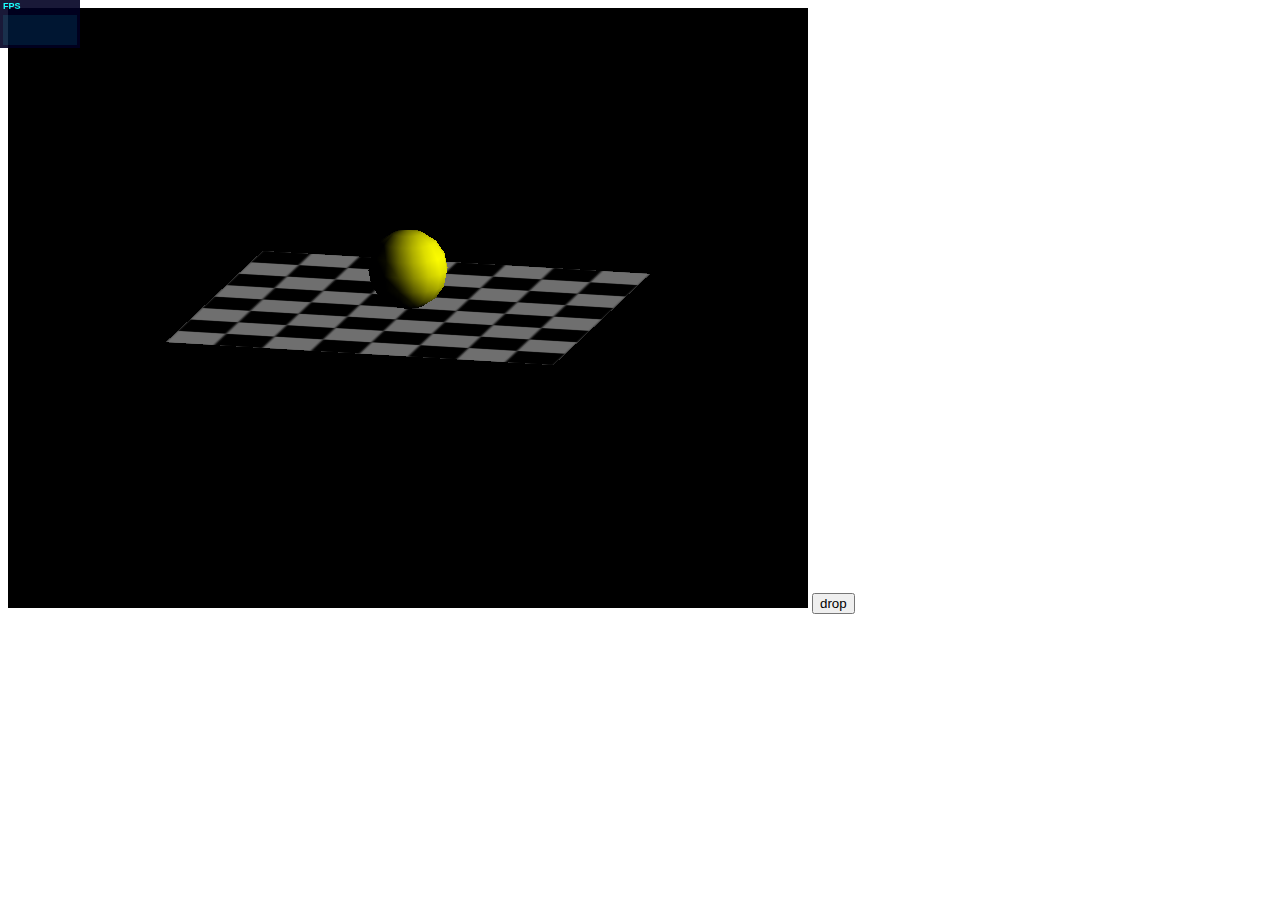
<file: demo/animation/index.html>
<!DOCTYPE html PUBLIC "-//W3C//DTD XHTML 1.0 Strict//EN" "http://www.w3.org/TR/xhtml1/DTD/xhtml1-strict.dtd">
<html>
<head>
    <script type="text/javascript" src="../js/three.js"></script>
    <script type="text/javascript" src="../js/stats.js"></script>
    <script type="text/javascript">
        var scene = null;
        var camera = null;
        var renderer = null;

        var id = null;
        var ballMesh = null;
        var ballRadius = 0.5;
        var maxHeight = 4;
        var v= 0;
        var a = -0.01;
        var isMoving = false;

        function init() {
            stat = new Stats();
            stat.domElement.style.position = 'absolute';
            stat.domElement.style.right = '0px';
            stat.domElement.style.top = '0px';
            document.body.appendChild(stat.domElement);


            renderer = new THREE.WebGLRenderer({
                canvas: document.getElementById('mainCanvas')
            });
            renderer.setClearColor(0x000000);
            scene = new THREE.Scene();

            camera = new THREE.OrthographicCamera(-5, 5, 3.75, -3.75, 0.1, 100);
            camera.position.set(5, 5, 20);
            camera.lookAt(new THREE.Vector3(0, 0, 0));
            scene.add(camera);







            //ball
            ballMesh = new THREE.Mesh(new THREE.SphereGeometry(ballRadius,16,8),
                new THREE.MeshLambertMaterial({
                    color: 0xffff00
                }));
            ballMesh.position.y = ballRadius;
            scene.add(ballMesh);

            //plane
            var texture = THREE.ImageUtils.loadTexture('../img/chess.png',{}, function () {
                renderer.render(scene, camera);
            });
            texture.wrapS = texture.wrapT = THREE.RepeatWrapping;
            texture.repeat.set(4,4);

            var plane = new THREE.Mesh(new THREE.PlaneGeometry(5,5),
                new THREE.MeshLambertMaterial({
                    map:texture
                }));

            plane.rotation.x = -Math.PI/2;
            scene.add(plane);


            var light = new THREE.DirectionalLight(0xffffff);
            light.position.set(20, 10, 5);
            scene.add(light);

            id = setInterval(draw, 10);

        }

        function draw() {
            stat.begin();
            if( isMoving) {
                ballMesh.position.y += v;
                v += a;
                if(ballMesh.position.y <= ballRadius){
                    v = -0.9* v;
                }

                if(Math.abs(v)< 0.001) {
                    console.log(v);
                    isMoving= false;
                    ballMesh.position.y = ballRadius;
                    clearInterval(id);
                    id = null;

                }
            }


            renderer.render(scene, camera);
//            id = requestAnimationFrame(draw);
            stat.end();
        }

        function stop() {
            if (id !== null) {
                clearInterval(id);
                id = null;
            }
        }

        function drop() {
            isMoving = true;
            ballMesh.position.y = maxHeight;
            v = 0;

        }
    </script>
</head>

<body onload="init()">
<canvas id="mainCanvas" width="800px" height="600px"></canvas>
<button id="dropBtn" onclick="drop()">drop</button>
</body>
</html>
</file>
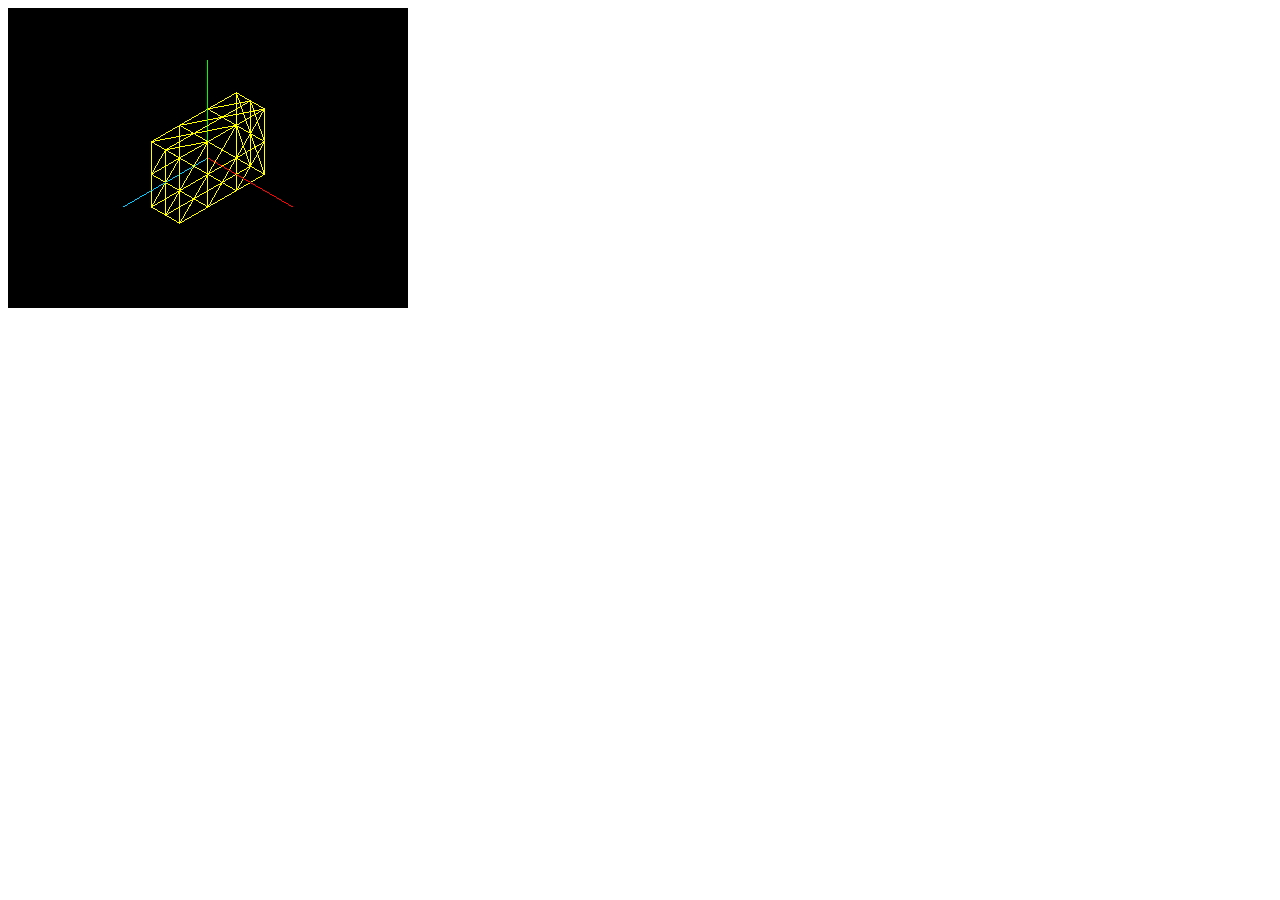
<file: demo/Geometry/index.html>
<!DOCTYPE html PUBLIC "-//W3C//DTD XHTML 1.0 Strict//EN" "http://www.w3.org/TR/xhtml1/DTD/xhtml1-strict.dtd">
<html>
<head>
    <script type="text/javascript" src="../js/three.js"></script>

    <script type="text/javascript">
        function init() {
            var renderer = new THREE.WebGLRenderer({
                canvas: document.getElementById('mainCanvas')
            });
            renderer.setClearColor(0x000000);
            var scene = new THREE.Scene();

            // camera
            var camera = new THREE.OrthographicCamera(-5, 5, 3.75, -3.75, 0.1, 100);
            camera.position.set(25, 25, 25);
            camera.lookAt(new THREE.Vector3(0, 0, 0));
            scene.add(camera);

            // draw axes to help you understand the coordinate
            drawAxes(scene);

            var material = new THREE.MeshBasicMaterial({
                color: 0xffff00,
                wireframe: true
            });

            drawCube(scene, material);
            // drawPlane(scene, material);
            // drawSphere(scene, material);
            // drawCircle(scene, material);
            // drawCylinder(scene, material);
            // drawTetra(scene, material);
            // drawOcta(scene, material);
            // drawIcosa(scene, material);
            // drawTorus(scene, material);
            // drawTorusKnot(scene, material);

            // render
            renderer.render(scene, camera);
        }

        function drawCube(scene, material) {
            var cube = new THREE.Mesh(new THREE.CubeGeometry(1, 2, 3, 2, 2, 3), material);
            scene.add(cube);
        }

        function drawPlane(scene, material) {
            var plane = new THREE.Mesh(new THREE.PlaneGeometry(2, 4), material);
            scene.add(plane);
        }

        function drawSphere(scene, material) {
            var sphere = new THREE.Mesh(new THREE.SphereGeometry(3, 8, 6), material);
            // var sphere = new THREE.Mesh(new THREE.SphereGeometry(3, 8, 6,
            //      0, Math.PI * 2, Math.PI / 6, Math.PI / 2), material);
            // var sphere = new THREE.Mesh(new THREE.SphereGeometry(3, 8, 6,
            //      Math.PI / 2, Math.PI, Math.PI / 6, Math.PI / 2), material);
            // var sphere = new THREE.Mesh(new THREE.SphereGeometry(3, 8, 6,
            //      Math.PI / 6, Math.PI / 3), material);
            // var sphere = new THREE.Mesh(new THREE.SphereGeometry(3, 8, 6,
            //      0, Math.PI * 2, Math.PI / 6, Math.PI / 3), material);
            // var sphere = new THREE.Mesh(new THREE.SphereGeometry(3, 8, 6,
            //      Math.PI / 2, Math.PI, Math.PI / 6, Math.PI / 2), material);
            scene.add(sphere);
        }

        function drawCircle(scene, material) {
            var circle = new THREE.Mesh(new THREE.CircleGeometry(3, 18, Math.PI / 3, Math.PI / 3 * 4), material);
            scene.add(circle);
        }

        function drawCylinder(scene, material) {
            var cylinder = new THREE.Mesh(new THREE.CylinderGeometry(2, 2, 4, 18, 3), material);
            // var cylinder = new THREE.Mesh(new THREE.CylinderGeometry(2, 3, 4, 18, 3), material);
            // var cylinder = new THREE.Mesh(new THREE.CylinderGeometry(2, 3, 4, 18, 3, true), material);
            scene.add(cylinder);
        }

        function drawTetra(scene, material) {
            var tetra = new THREE.Mesh(new THREE.TetrahedronGeometry(3), material);
            scene.add(tetra);
        }

        function drawOcta(scene, material) {
            var octa = new THREE.Mesh(new THREE.OctahedronGeometry(3), material);
            scene.add(octa);
        }

        function drawIcosa(scene, material) {
            var icosa = new THREE.Mesh(new THREE.IcosahedronGeometry(3), material);
            scene.add(icosa);
        }

        function drawTorus(scene, material) {
            var torus = new THREE.Mesh(new THREE.TorusGeometry(3, 1, 4, 8), material);
            // var torus = new THREE.Mesh(new THREE.TorusGeometry(3, 1, 12, 18), material);
            // var torus = new THREE.Mesh(new THREE.TorusGeometry(3, 1, 4, 8, Math.PI / 3 * 2), material);
            scene.add(torus);
        }

        function drawTorusKnot(scene, material) {
            var torus = new THREE.Mesh(new THREE.TorusKnotGeometry(2, 0.5, 32, 8), material);
            scene.add(torus);
        }

        function drawTube(scene, material) {
            var tube = new THREE.Mesh(new THREE.TubeGeometry(1, 0.5), material);
            scene.add(tube);
        }

        function drawAxes(scene) {
            // x-axis
            var xGeo = new THREE.Geometry();
            xGeo.vertices.push(new THREE.Vector3(0, 0, 0));
            xGeo.vertices.push(new THREE.Vector3(3, 0, 0));
            var xMat = new THREE.LineBasicMaterial({
                color: 0xff0000
            });
            var xAxis = new THREE.Line(xGeo, xMat);
            scene.add(xAxis);

            // y-axis
            var yGeo = new THREE.Geometry();
            yGeo.vertices.push(new THREE.Vector3(0, 0, 0));
            yGeo.vertices.push(new THREE.Vector3(0, 3, 0));
            var yMat = new THREE.LineBasicMaterial({
                color: 0x00ff00
            });
            var yAxis = new THREE.Line(yGeo, yMat);
            scene.add(yAxis);

            // z-axis
            var zGeo = new THREE.Geometry();
            zGeo.vertices.push(new THREE.Vector3(0, 0, 0));
            zGeo.vertices.push(new THREE.Vector3(0, 0, 3));
            var zMat = new THREE.LineBasicMaterial({
                color: 0x00ccff
            });
            var zAxis = new THREE.Line(zGeo, zMat);
            scene.add(zAxis);
        }
    </script>
</head>

<body onload="init()">
<canvas id="mainCanvas" width="400px" height="300px" ></canvas>
</body>
</html>
</file>
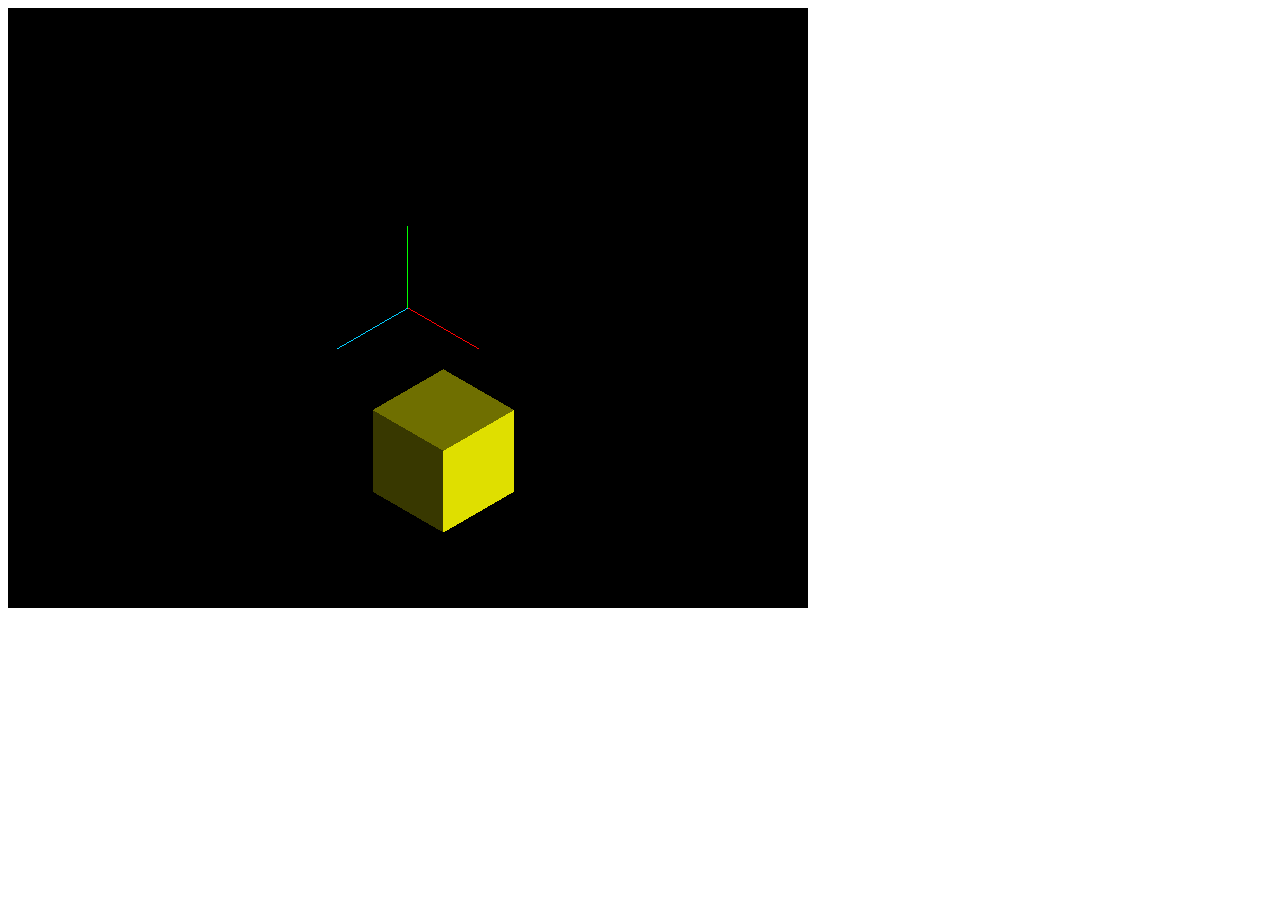
<file: demo/Mesh/index.html>
<!DOCTYPE html PUBLIC "-//W3C//DTD XHTML 1.0 Strict//EN" "http://www.w3.org/TR/xhtml1/DTD/xhtml1-strict.dtd">
<html>
<head>
    <script type="text/javascript" src="../js/three.js"></script>

    <script type="text/javascript">
        function init() {
            var renderer = new THREE.WebGLRenderer({
                canvas: document.getElementById('mainCanvas')
            });
            renderer.setClearColor(0x000000);
            var scene = new THREE.Scene();

            // camera
            var camera = new THREE.OrthographicCamera(-4, 4, 3, -3, 0.1, 100);
            camera.position.set(5, 5, 5);
            camera.lookAt(new THREE.Vector3(0, 0, 0));
            scene.add(camera);

            var material = new THREE.MeshLambertMaterial({
                color: 0xffff00
            });
            var geometry = new THREE.CubeGeometry(1, 1, 1);
            var mesh = new THREE.Mesh(geometry, material);
            scene.add(mesh);

            mesh.position.set(1.5, -0.5, 0);
            mesh.position = new THREE.Vector3(1.5, -0.5, 0);
            mesh.position.z = 1;

            var light = new THREE.DirectionalLight(0xffffff);

            light.position.set(20, 10, 5);
            scene.add(light);

            drawAxes(scene);

            // render
            renderer.render(scene, camera);
        }

        function drawAxes(scene) {
            // x-axis
            var xGeo = new THREE.Geometry();
            xGeo.vertices.push(new THREE.Vector3(0, 0, 0));
            xGeo.vertices.push(new THREE.Vector3(1, 0, 0));
            var xMat = new THREE.LineBasicMaterial({
                color: 0xff0000
            });
            var xAxis = new THREE.Line(xGeo, xMat);
            scene.add(xAxis);

            // y-axis
            var yGeo = new THREE.Geometry();
            yGeo.vertices.push(new THREE.Vector3(0, 0, 0));
            yGeo.vertices.push(new THREE.Vector3(0, 1, 0));
            var yMat = new THREE.LineBasicMaterial({
                color: 0x00ff00
            });
            var yAxis = new THREE.Line(yGeo, yMat);
            scene.add(yAxis);

            // z-axis
            var zGeo = new THREE.Geometry();
            zGeo.vertices.push(new THREE.Vector3(0, 0, 0));
            zGeo.vertices.push(new THREE.Vector3(0, 0, 1));
            var zMat = new THREE.LineBasicMaterial({
                color: 0x00ccff
            });
            var zAxis = new THREE.Line(zGeo, zMat);
            scene.add(zAxis);
        }
    </script>
</head>

<body onload="init()">
<canvas id="mainCanvas" width="800px" height="600px" ></canvas>
</body>
</html>
</file>
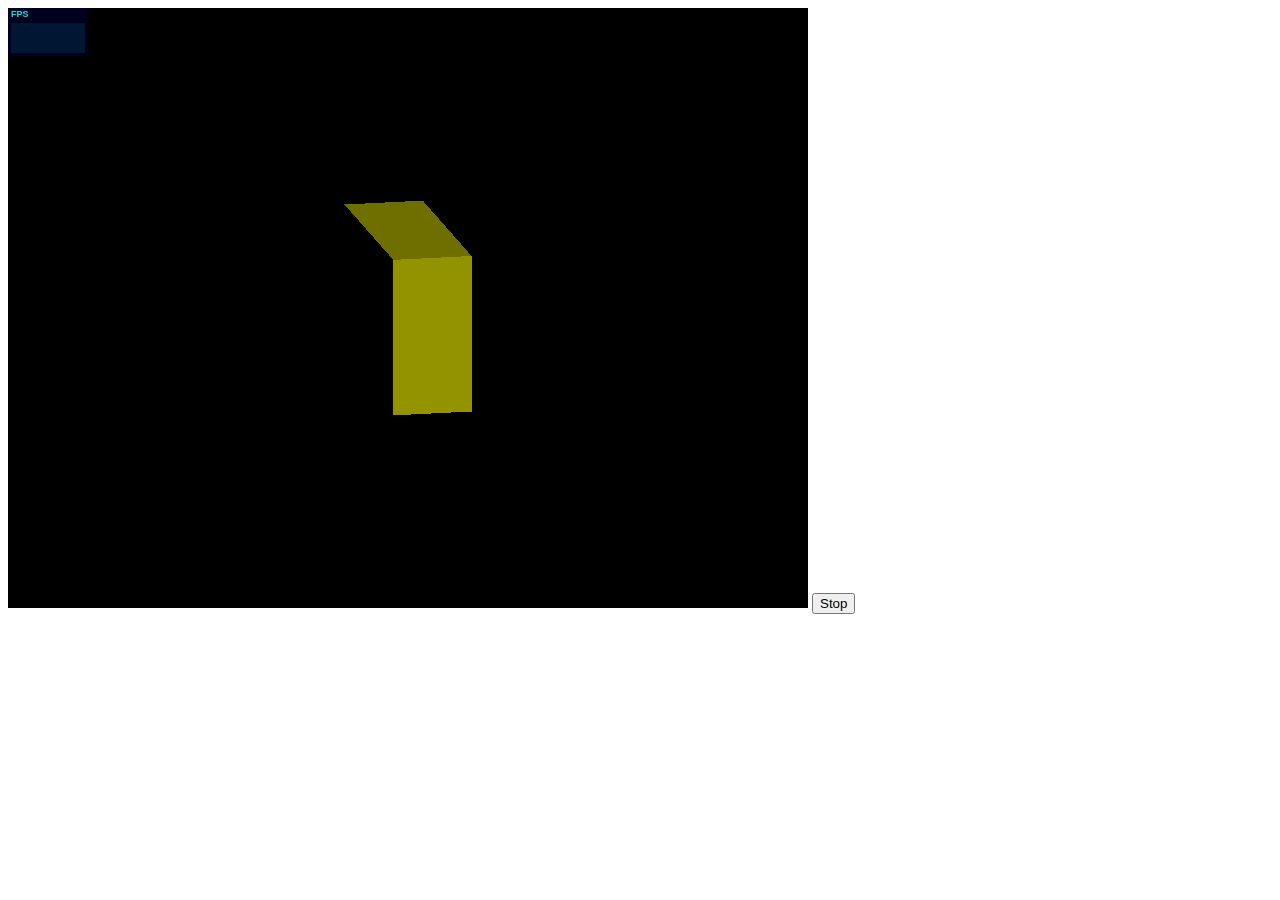
<file: demo/animation/stats.html>
<!DOCTYPE html>
<html>
<head>
    <script type="text/javascript" src="../js/three.js"></script>
    <script type="text/javascript" src="../js/stats.js"></script>

    <script type="text/javascript">
        var requestAnimationFrame = window.requestAnimationFrame
            || window.mozRequestAnimationFrame
            || window.webkitRequestAnimationFrame
            || window.msRequestAnimationFrame;
        window.requestAnimationFrame = requestAnimationFrame;

        var scene = null;
        var camera = null;
        var renderer = null;

        var mesh = null;
        var id = null;

        var stat = null;

        function init() {
            stat = new Stats();
            stat.domElement.style.position = 'absolute';
            stat.domElement.style.left = '8px';
            stat.domElement.style.top = '8px';
            document.body.appendChild(stat.domElement);

            renderer = new THREE.WebGLRenderer({
                canvas: document.getElementById('mainCanvas')
            });
            renderer.setClearColor(0x000000);
            scene = new THREE.Scene();

            camera = new THREE.OrthographicCamera(-5, 5, 3.75, -3.75, 0.1, 100);
            camera.position.set(5, 5, 20);
            camera.lookAt(new THREE.Vector3(0, 0, 0));
            scene.add(camera);

            mesh = new THREE.Mesh(new THREE.CubeGeometry(1, 2, 3),
                new THREE.MeshLambertMaterial({
                    color: 0xffff00
                }));
            scene.add(mesh);

            var light = new THREE.DirectionalLight(0xffffff);
            light.position.set(20, 10, 5);
            scene.add(light);

            id = requestAnimationFrame(draw);
        }

        function draw() {
            stat.begin();

            mesh.rotation.y = (mesh.rotation.y + 0.01) % (Math.PI * 2);
            renderer.render(scene, camera);
            id = requestAnimationFrame(draw);

            stat.end();
        }

        function stop() {
            if (id !== null) {
                cancelAnimationFrame(id);
                id = null;
            }
        }
    </script>
</head>

<body onload="init()">
<canvas id="mainCanvas" width="800px" height="600px" ></canvas>
<button id="stopBtn" onclick="stop()">Stop</button>
</body>
</html>
</file>
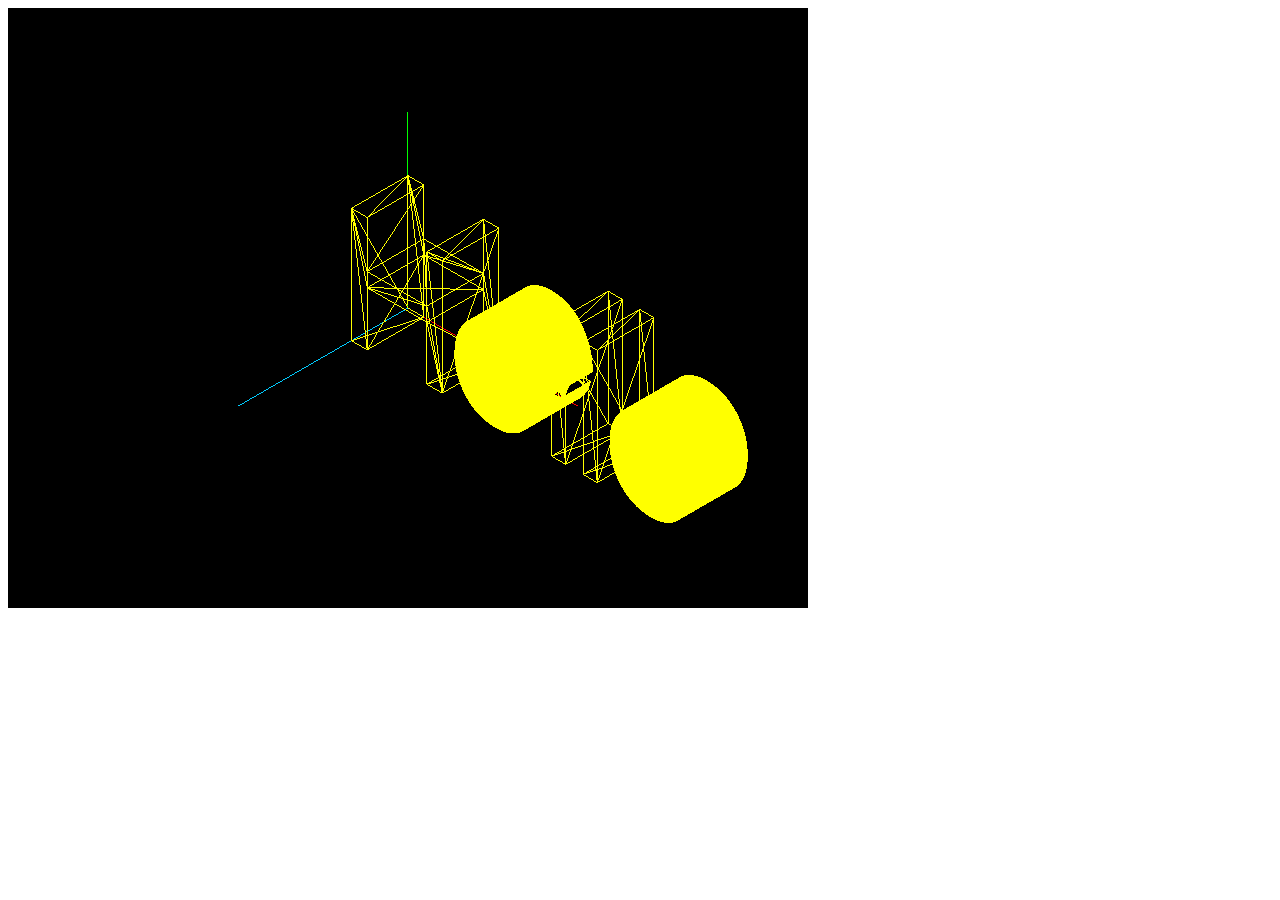
<file: demo/Geometry/text.html>
<!DOCTYPE html>
<html lang="en">
<head>
    <meta charset="UTF-8">
    <title>Title</title>

</head>
<body onload="init()">

<canvas id="mainCanvas" width="800px" height="600px"></canvas>
<script type="text/javascript" src="../js/three.js"></script>

<script>
    function init() {

        var renderer = new THREE.WebGLRenderer({
                canvas: document.getElementById('mainCanvas')
            }
        )
        renderer.setClearColor(0X000000);
        var scene = new THREE.Scene();

        // camera
        var camera = new THREE.OrthographicCamera(-5, 5, 3.75, -3.75, 0.1, 100);
        camera.position.set(25, 25, 25);
        camera.lookAt(new THREE.Vector3(0, 0, 0));
        scene.add(camera);

        var material = new THREE.MeshBasicMaterial({
            color: 0xffff00,
            wireframe: true
        })


        // draw axes to help you understand the coordinate
        drawAxes(scene);

        var loader = new THREE.FontLoader();
        loader.load('../fonts/helvetiker_regular.typeface.json', function (font) {
            var mesh = new THREE.Mesh(new THREE.TextGeometry('Hello', {
                font: font,
                size: 2,
                height: 1,
                curveSegments: 100

            }), material);
            scene.add(mesh);

            // render
            renderer.render(scene, camera);
        });

        function drawAxes(scene) {
            // x-axis
            var xGeo = new THREE.Geometry();
            xGeo.vertices.push(new THREE.Vector3(0, 0, 0));
            xGeo.vertices.push(new THREE.Vector3(3, 0, 0));
            var xMat = new THREE.LineBasicMaterial({
                color: 0xff0000
            });
            var xAxis = new THREE.Line(xGeo, xMat);
            scene.add(xAxis);

            // y-axis
            var yGeo = new THREE.Geometry();
            yGeo.vertices.push(new THREE.Vector3(0, 0, 0));
            yGeo.vertices.push(new THREE.Vector3(0, 3, 0));
            var yMat = new THREE.LineBasicMaterial({
                color: 0x00ff00
            });
            var yAxis = new THREE.Line(yGeo, yMat);
            scene.add(yAxis);

            // z-axis
            var zGeo = new THREE.Geometry();
            zGeo.vertices.push(new THREE.Vector3(0, 0, 0));
            zGeo.vertices.push(new THREE.Vector3(0, 0, 3));
            var zMat = new THREE.LineBasicMaterial({
                color: 0x00ccff
            });
            var zAxis = new THREE.Line(zGeo, zMat);
            scene.add(zAxis);
        }
    }
</script>
</body>
</html>
</file>
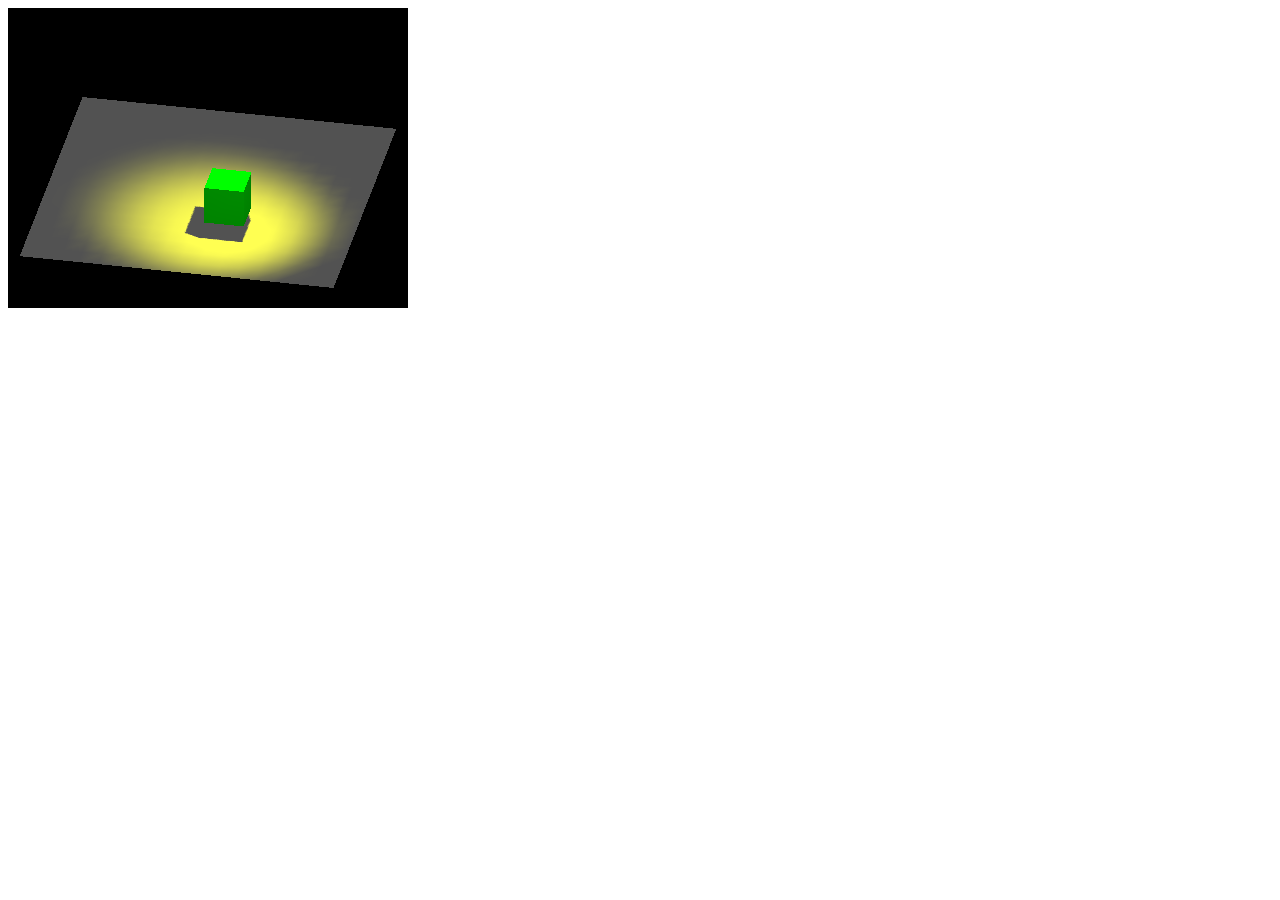
<file: demo/light/spotlight.html>
<!DOCTYPE html>
<html>
<head>
    <script type="text/javascript" src="../js/three.js"></script>

    <script type="text/javascript">
        var scene = null;
        var camera = null;
        var renderer = null;

        var cube = null;
        var alpha = 0;

        function init() {
            renderer = new THREE.WebGLRenderer();
            renderer.setSize(400, 300);

            var container = document.getElementById('canvas');
            container.appendChild(renderer.domElement);
            renderer.shadowMapEnabled = true;

            scene = new THREE.Scene();

            camera = new THREE.OrthographicCamera(-5, 5, 3.75, -3.75, 0.1, 100);
            camera.position.set(5, 15, 25);
            camera.lookAt(new THREE.Vector3(0, 0, 0));
            scene.add(camera);

            var plane = new THREE.Mesh(new THREE.PlaneGeometry(8, 8, 16, 16),
                new THREE.MeshLambertMaterial({color: 0xcccccc}));
            plane.rotation.x = -Math.PI / 2;
            plane.position.y = -1;
            plane.receiveShadow = true;
            scene.add(plane);

            cube = new THREE.Mesh(new THREE.CubeGeometry(1, 1, 1),
                new THREE.MeshLambertMaterial({color: 0x00ff00}));
            cube.position.x = 2;
            cube.castShadow = true;
            scene.add(cube);

            var light = new THREE.SpotLight(0xffff00, 1, 100, Math.PI / 6, 25);
            light.position.set(2, 5, 3);
            light.target = cube;
            light.castShadow = true;
            scene.add(light);

            // ambient light
            var ambient = new THREE.AmbientLight(0x666666);
            scene.add(ambient);

            requestAnimationFrame(draw);
        }

        function draw() {
            alpha += 0.01;
            if (alpha > Math.PI * 2) {
                alpha -= Math.PI * 2;
            }

            cube.position.set(2 * Math.sin(alpha), 0, 2 * Math.cos(alpha));

            renderer.render(scene, camera);

            requestAnimationFrame(draw);
        }
    </script>
</head>

<body onload="init()">
<div id="canvas" width="400px" height="300px"></div>
</body>
</html>
</file>
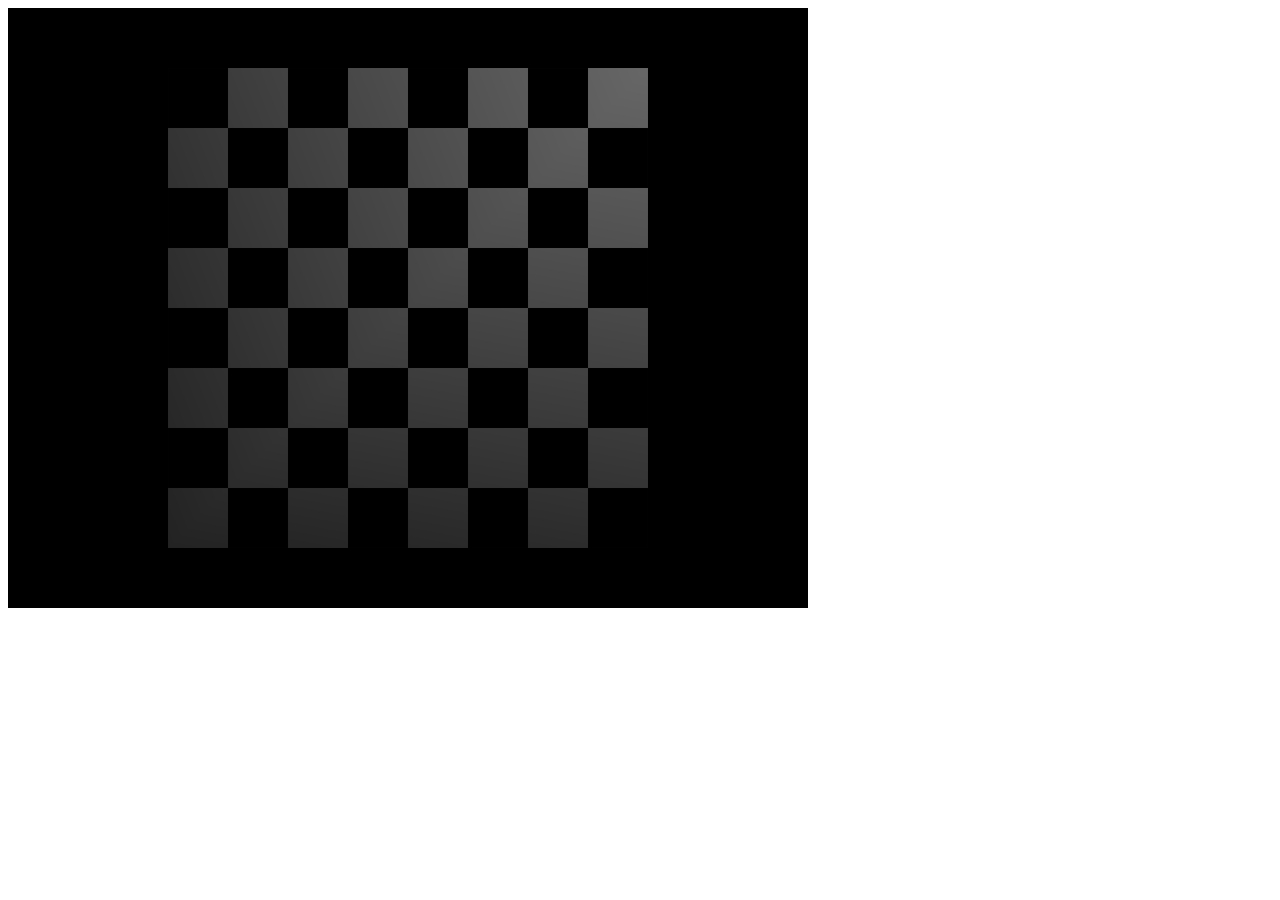
<file: demo/Material/chess.html>
<!DOCTYPE html>
<html>
<head>
    <script type="text/javascript" src="../js/three.js"></script>

    <script type="text/javascript">
        function init() {
            var renderer = new THREE.WebGLRenderer({
                canvas: document.getElementById('mainCanvas')
            });
            renderer.setClearColor(0x000000);
            var scene = new THREE.Scene();

            // camera
            var camera = new THREE.OrthographicCamera(-10, 10, 7.5, -7.5, 0.1, 100);
            camera.position.set(0, 0, 25);
            camera.lookAt(new THREE.Vector3(0, 0, 0));
            scene.add(camera);

            // light
            var light = new THREE.PointLight(0xffffff, 1, 100);
            light.position.set(10, 15, 5);
            scene.add(light);




            var texture = THREE.ImageUtils.loadTexture('../img/chess.png', {}, function () {
                 renderer.render(scene, camera);
             });
            texture.wrapS = texture.wrapT = THREE.RepeatWrapping;
            texture.repeat.set(4, 4);

            var material = new THREE.MeshLambertMaterial({
                map:texture
            });

            var plane = new THREE.Mesh(new THREE.PlaneGeometry(12,12), material);
            scene.add(plane);

            renderer.render(scene, camera);
        }
    </script>
</head>

<body onload="init()">
<canvas id="mainCanvas" width="800px" height="600px" ></canvas>
</body>
</html>
</file>
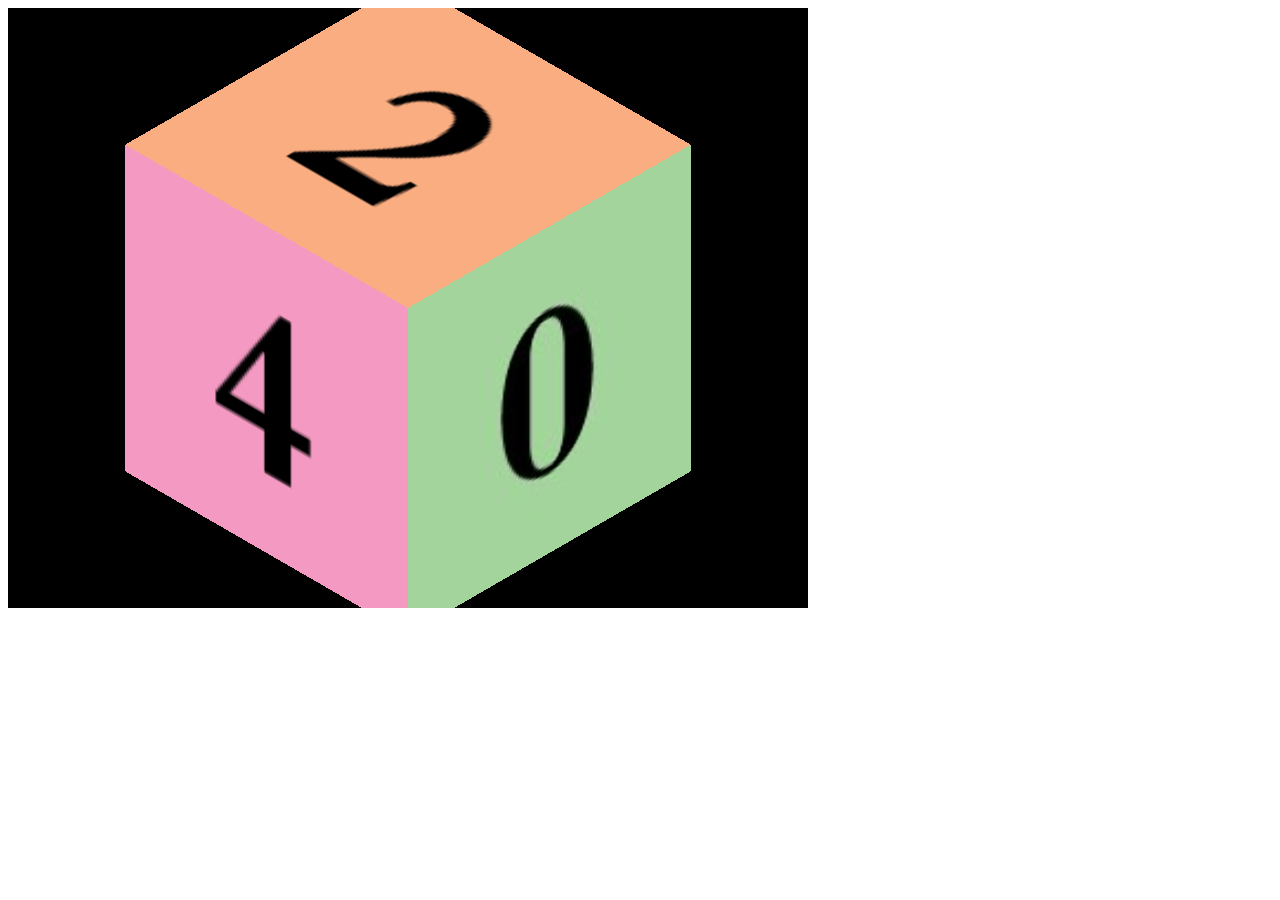
<file: demo/Material/Imagematerial.html>
<!DOCTYPE html>
<html>
<head>
    <script type="text/javascript" src="../js/three.js"></script>

    <script type="text/javascript">
        function init() {
            var renderer = new THREE.WebGLRenderer({
                canvas: document.getElementById('mainCanvas')
            });
            renderer.setClearColor(0x000000);
            var scene = new THREE.Scene();

            // camera
            var camera = new THREE.OrthographicCamera(-5, 5, 3.75, -3.75, 0.1, 100);
            camera.position.set(25, 25, 25);
            camera.lookAt(new THREE.Vector3(0, 0, 0));
            scene.add(camera);

            // light
            var light = new THREE.PointLight(0xffffff, 1, 100);
            light.position.set(10, 15, 5);
            scene.add(light);


            // 但是由于现在我们还没使用动画，画面只被渲染了一次，而在导入纹理之前，已经完成了这次渲染，
            // 因此看到的只是一片黑。所以，如果没有重绘函数，就需要在完成导入纹理的步骤后，重新绘制画面，这是在回调函数中实现的。
//            var texture = THREE.ImageUtils.loadTexture('../img/0.png', {}, function() {
//                renderer.render(scene, camera);
//            })
//
//            var material = new THREE.MeshLambertMaterial( {
//                map: texture
//            });
//
//            var cube = new THREE.Mesh(new THREE.CubeGeometry(5, 5, 5), material);
//            scene.add(cube);




            //六张图片应用于正方体
            var materials = [];
            for (var i = 0; i < 6; ++i) {
                materials.push(new THREE.MeshBasicMaterial({
                    map: THREE.ImageUtils.loadTexture('../img/' + i + '.png', {}, function() {
                        renderer.render(scene, camera);
                    }),
                    overdraw: true
                }));
            }

            var cube = new THREE.Mesh(new THREE.CubeGeometry(5, 5, 5),
                new THREE.MeshFaceMaterial(materials));
            scene.add(cube);



            renderer.render(scene, camera);
        }
    </script>
</head>

<body onload="init()">
<canvas id="mainCanvas" width="800px" height="600px" ></canvas>
</body>
</html>
</file>
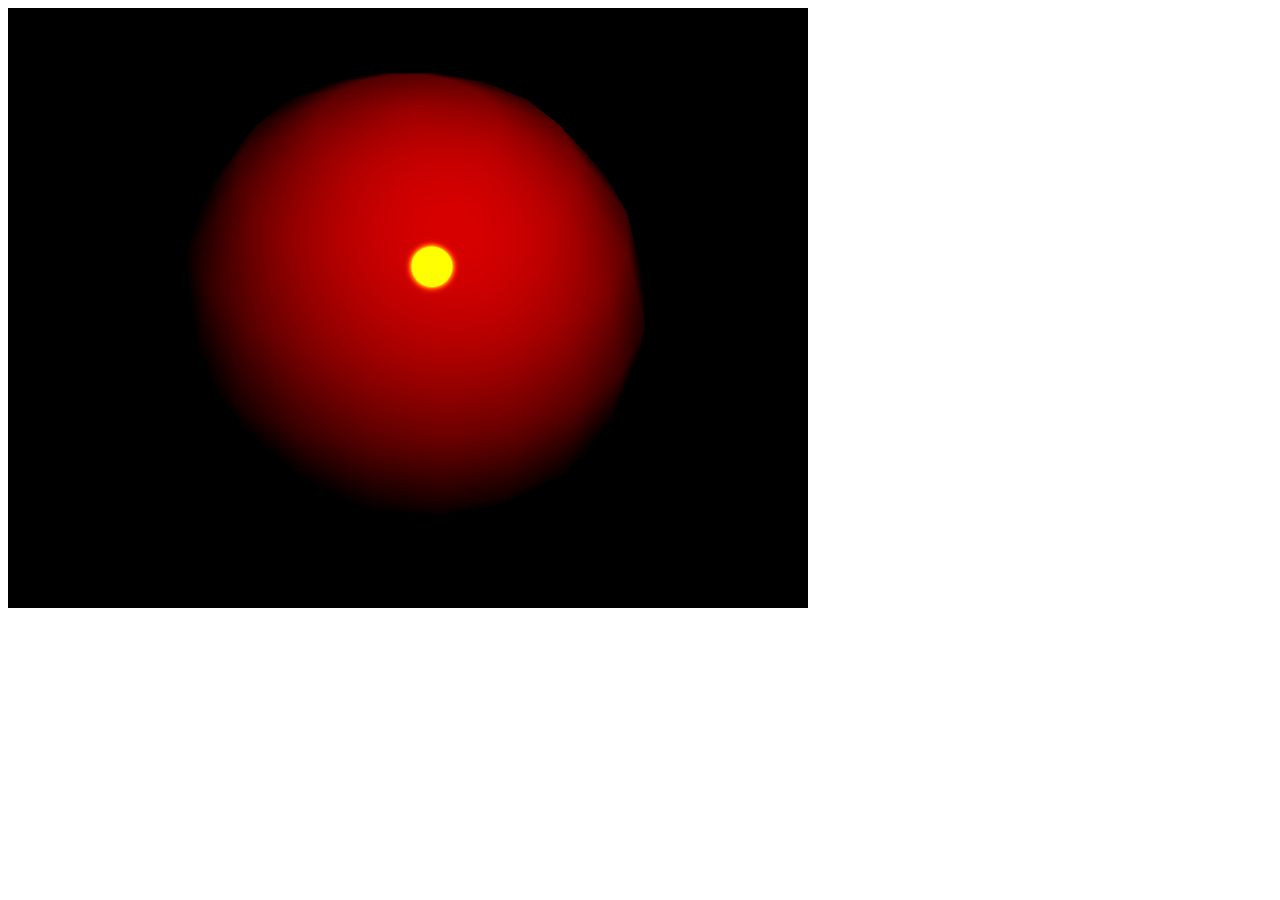
<file: demo/Material/material.html>
<!DOCTYPE html PUBLIC "-//W3C//DTD XHTML 1.0 Strict//EN" "http://www.w3.org/TR/xhtml1/DTD/xhtml1-strict.dtd">
<html>
<head>
    <script type="text/javascript" src="../js/three.js"></script>

    <script type="text/javascript">
        function init() {
            var renderer = new THREE.WebGLRenderer({
                canvas: document.getElementById('mainCanvas')
            });
            renderer.setClearColor(0x000000);
            var scene = new THREE.Scene();

            // camera
            var camera = new THREE.OrthographicCamera(-5, 5, 3.75, -3.75, 0.1, 100);
            camera.position.set(25, 25, 25);
            camera.lookAt(new THREE.Vector3(0, 0, 0));
            scene.add(camera);

            // light
            var light = new THREE.PointLight(0xffffff, 1, 100);
            light.position.set(10, 15, 5);
            scene.add(light);

//            var material = new THREE.MeshLambertMaterial({
//                color: 0xffff00,
//            // emissive: 0xff0000
//            });
//
//            var cube = new THREE.Mesh(new THREE.CubeGeometry(5, 5, 5), material);
//            scene.add(cube);
            //var sphere = new THREE.Mesh(new THREE.SphereGeometry(3, 20, 8), material);
            //scene.add(sphere);



            // Phong材质
            var material = new THREE.MeshPhongMaterial({
                color: 0xff0000,//散射光
                specular: 0xffff00,//镜面光
                shininess: 1000
            });

            var sphere = new THREE.Mesh(new THREE.SphereGeometry(3, 20, 8), material);
            scene.add(sphere);

            renderer.render(scene, camera);
        }
    </script>
</head>

<body onload="init()">
<canvas id="mainCanvas" width="800px" height="600px" ></canvas>
</body>
</html>
</file>
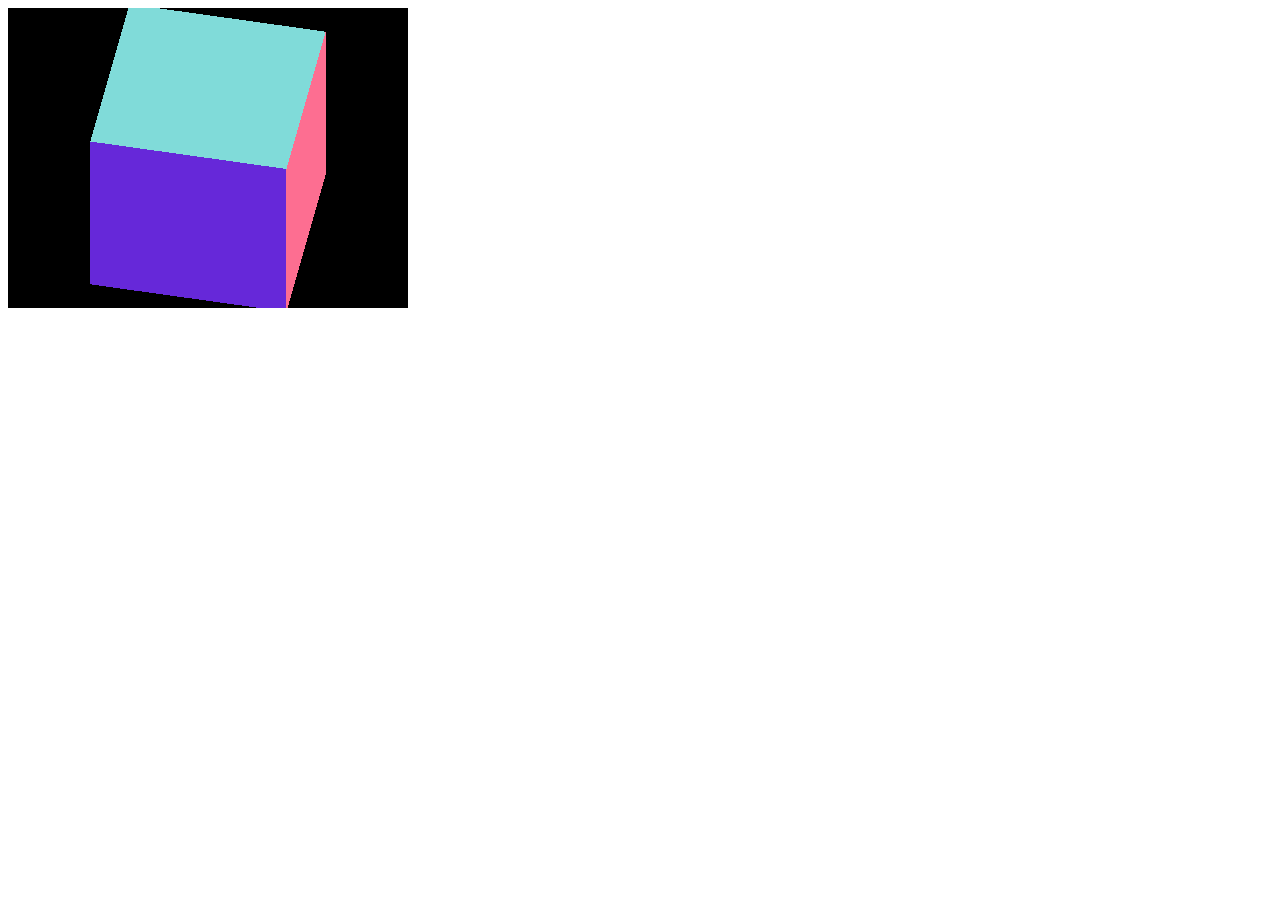
<file: demo/Material/normal.html>
<!DOCTYPE html PUBLIC "-//W3C//DTD XHTML 1.0 Strict//EN" "http://www.w3.org/TR/xhtml1/DTD/xhtml1-strict.dtd">
<html>
<head>
    <script type="text/javascript" src="../js/three.js"></script>

    <script type="text/javascript">
        function init() {
            var renderer = new THREE.WebGLRenderer({
                canvas: document.getElementById('mainCanvas')
            });
            renderer.setClearColor(0x000000);
            var scene = new THREE.Scene();

            // camera
            var camera = new THREE.OrthographicCamera(-5, 5, 3.75, -3.75, 0.1, 100);
            camera.position.set(5, 25, 25);
            camera.lookAt(new THREE.Vector3(0, 0, 0));
            scene.add(camera);

            // light
            var light = new THREE.PointLight(0xffffff, 1, 100);
            light.position.set(10, 15, 5);
            scene.add(light);

            var material = new THREE.MeshNormalMaterial();

            var cube = new THREE.Mesh(new THREE.CubeGeometry(5, 5, 5), material);
            scene.add(cube);

            renderer.render(scene, camera);
        }
    </script>
</head>

<body onload="init()">
<canvas id="mainCanvas" width="400px" height="300px" ></canvas>
</body>
</html>
</file>
